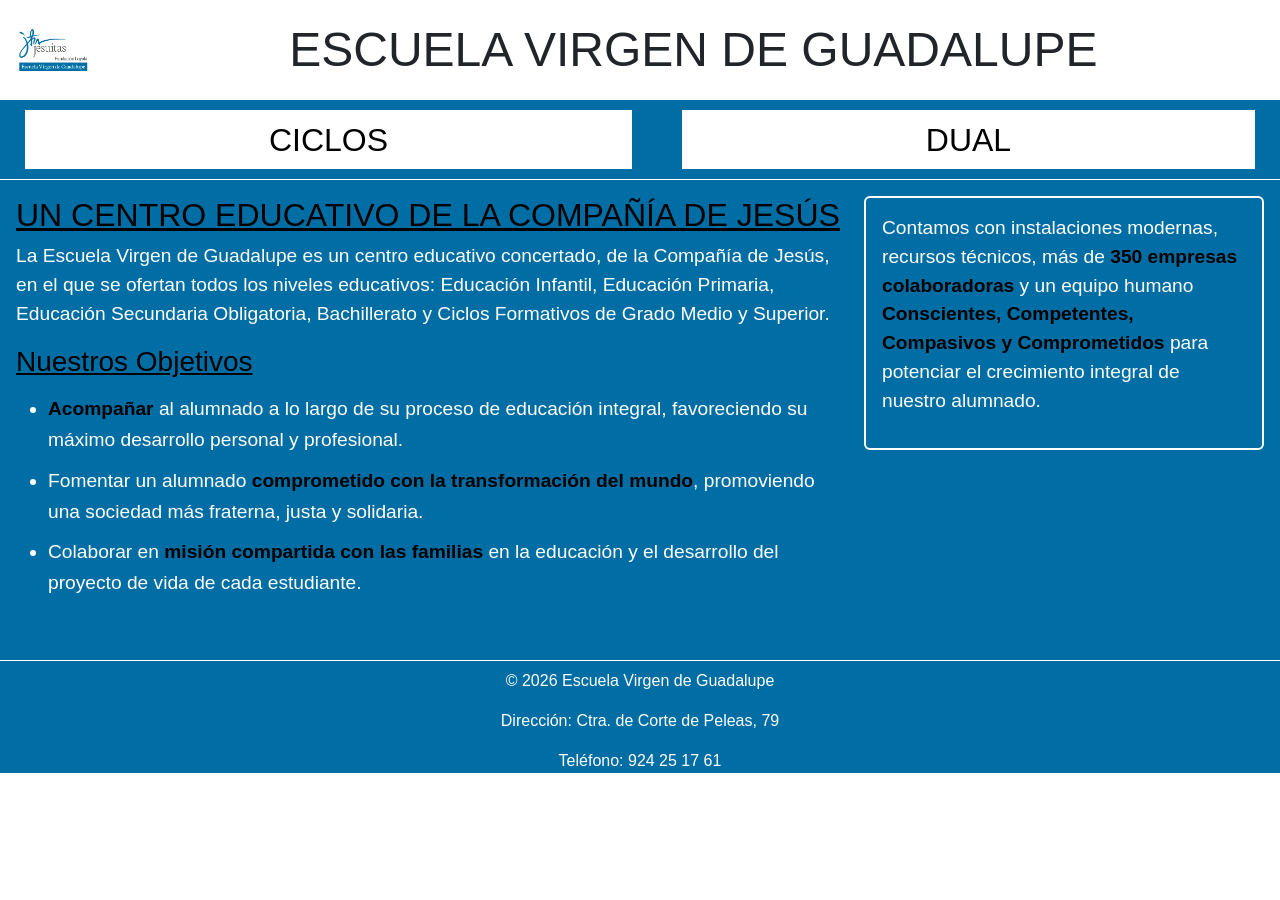
<file: index.html>
<!DOCTYPE html>
<html lang="es">
<head>
    <meta charset="UTF-8">
    <meta name="viewport" content="width=device-width, initial-scale=1.0">
    <title>COLEGIO VIRGEN DE GUADALUPE</title>
    <link href="https://cdn.jsdelivr.net/npm/bootstrap@5.3.3/dist/css/bootstrap.min.css" rel="stylesheet">
    <link rel="stylesheet" href="estilosml.css">
</head>
<body>
    <header class="container-fluid text-center">
        <div class="row align-items-center h-100">
            <div id="logotipo" class="col-1">
                <img src="IMAGENES/logotipo.png" alt="logotipo">
            </div>
            <div class="col-11">
                <h1>ESCUELA VIRGEN DE GUADALUPE</h1>
            </div>
        </div>
    </header>
    <nav class="navbar-custom">
        <ul class="nav h-100 d-flex list-unstyled m-0 p-0 align-items-stretch">
            <li class="nav-item flex-grow-1 d-flex">
                <a class="nav-link w-100 p-0 d-flex justify-content-center align-items-center" href="ciclos.html">CICLOS</a>
            </li>
            <li class="nav-item flex-grow-1 d-flex">
                <a class="nav-link w-100 p-0 d-flex justify-content-center align-items-center" href="dual.html">DUAL</a>
            </li>
        </ul>
    </nav>
    <main class="p-3">
        <div id="info" class="row g-4">
            <section class="col-12 col-md-8">
                <h2>UN CENTRO EDUCATIVO DE LA COMPAÑÍA DE JESÚS</h2>
                <p>La Escuela Virgen de Guadalupe es un centro educativo concertado, de la Compañía de Jesús, en el que se ofertan todos los niveles educativos: Educación Infantil, Educación Primaria, Educación Secundaria Obligatoria, Bachillerato y Ciclos Formativos de Grado Medio y Superior.</p>
                <h3>Nuestros Objetivos</h3>
                <ul class="mt-3">
                    <li><b>Acompañar</b> al alumnado a lo largo de su proceso de educación integral, favoreciendo su máximo desarrollo personal y profesional.</li>
                    <li>Fomentar un alumnado <b>comprometido con la transformación del mundo</b>, promoviendo una sociedad más fraterna, justa y solidaria.</li>
                    <li>Colaborar en <b>misión compartida con las familias</b> en la educación y el desarrollo del proyecto de vida de cada estudiante.</li>
                </ul>
            </section>
            <aside class="col-12 col-md-4 align-self-start">
                <div id="bloque" class="p-3 rounded">
                    <p>Contamos con instalaciones modernas, recursos técnicos, más de <b>350 empresas colaboradoras</b> y un equipo humano <b>Conscientes, Competentes, Compasivos y Comprometidos</b> para potenciar el crecimiento integral de nuestro alumnado.</p>
                </div>
            </aside>
        </div>
    </main>
    <footer class="text-center pt-2">
        <p>© 2026 Escuela Virgen de Guadalupe</p>
        <p>Dirección: Ctra. de Corte de Peleas, 79</p>
        <p>Teléfono: 924 25 17 61</p>
    </footer>
    <script src="https://cdn.jsdelivr.net/npm/bootstrap@5.3.3/dist/js/bootstrap.bundle.min.js"></script>
</body>
</html>
</file>
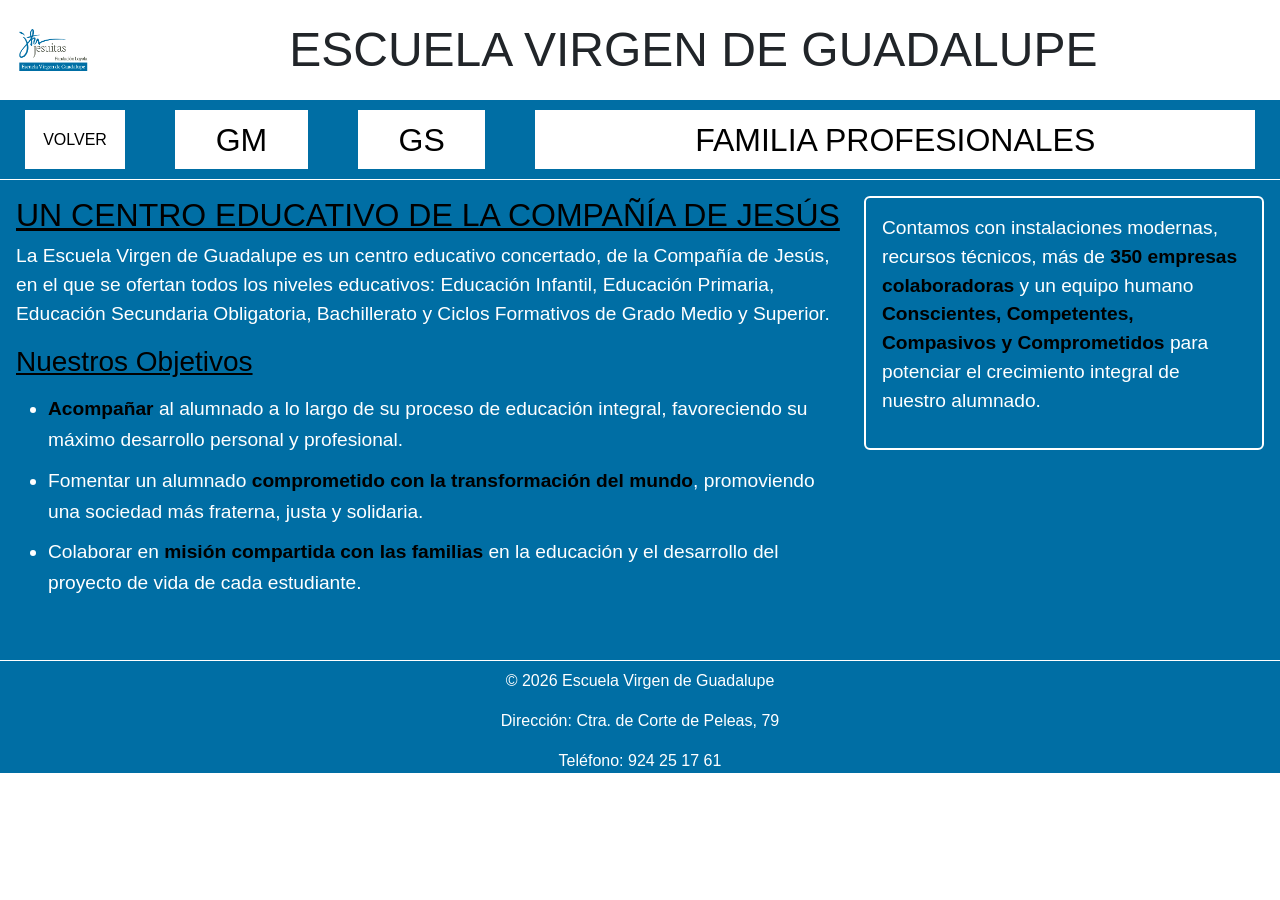
<file: ciclos.html>
<!DOCTYPE html>
<html lang="es">
<head>
    <meta charset="UTF-8">
    <meta name="viewport" content="width=device-width, initial-scale=1.0">
    <title>COLEGIO VIRGEN DE GUADALUPE</title>
    <link href="https://cdn.jsdelivr.net/npm/bootstrap@5.3.3/dist/css/bootstrap.min.css" rel="stylesheet">
    <link rel="stylesheet" href="estilosml.css">
</head>
<body>
    <header class="container-fluid text-center">
        <div class="row align-items-center h-100">
            <div id="logotipo" class="col-1">
                <img src="IMAGENES/logotipo.png" alt="logotipo">
            </div>
            <div class="col-11">
                <h1>ESCUELA VIRGEN DE GUADALUPE</h1>
            </div>
        </div>
    </header>
    <nav class="navbar-custom">
        <ul class="nav h-100 d-flex list-unstyled m-0 p-0 align-items-stretch">
            <li class="nav-item flex-grow-1 d-flex">
                <a class="nav-link w-100 p-0 d-flex justify-content-center align-items-center" href="GM.html">GM</a>
            </li>
            <li class="nav-item flex-grow-1 d-flex">
                <a class="nav-link w-100 p-0 d-flex justify-content-center align-items-center" href="GS.html">GS</a>
            </li>
            <li class="nav-item d-flex" id="grande">
                <a class="nav-link w-100 p-0 d-flex justify-content-center align-items-center" href="FP.html">FAMILIA PROFESIONALES</a>
            </li>
            <li class="nav-item order-first d-flex" id="volver">
                <a class="nav-link w-100 p-0 d-flex justify-content-center align-items-center" href="index.html">VOLVER</a>
            </li>
        </ul>
    </nav>
    <main class="p-3">
        <div id="info" class="row g-4">
            <section class="col-12 col-md-8">
                <h2>UN CENTRO EDUCATIVO DE LA COMPAÑÍA DE JESÚS</h2>
                <p>La Escuela Virgen de Guadalupe es un centro educativo concertado, de la Compañía de Jesús, en el que se ofertan todos los niveles educativos: Educación Infantil, Educación Primaria, Educación Secundaria Obligatoria, Bachillerato y Ciclos Formativos de Grado Medio y Superior.</p>
                <h3>Nuestros Objetivos</h3>
                <ul class="mt-3">
                    <li><b>Acompañar</b> al alumnado a lo largo de su proceso de educación integral, favoreciendo su máximo desarrollo personal y profesional.</li>
                    <li>Fomentar un alumnado <b>comprometido con la transformación del mundo</b>, promoviendo una sociedad más fraterna, justa y solidaria.</li>
                    <li>Colaborar en <b>misión compartida con las familias</b> en la educación y el desarrollo del proyecto de vida de cada estudiante.</li>
                </ul>
            </section>
            <aside class="col-12 col-md-4 align-self-start">
                <div id="bloque" class="p-3 rounded">
                    <p>Contamos con instalaciones modernas, recursos técnicos, más de <b>350 empresas colaboradoras</b> y un equipo humano <b>Conscientes, Competentes, Compasivos y Comprometidos</b> para potenciar el crecimiento integral de nuestro alumnado.</p>
                </div>
            </aside>
        </div>
    </main>
    <footer class="text-center pt-2">
        <p>© 2026 Escuela Virgen de Guadalupe</p>
        <p>Dirección: Ctra. de Corte de Peleas, 79</p>
        <p>Teléfono: 924 25 17 61</p>
    </footer>
    <script src="https://cdn.jsdelivr.net/npm/bootstrap@5.3.3/dist/js/bootstrap.bundle.min.js"></script>
</body>
</html>
</file>
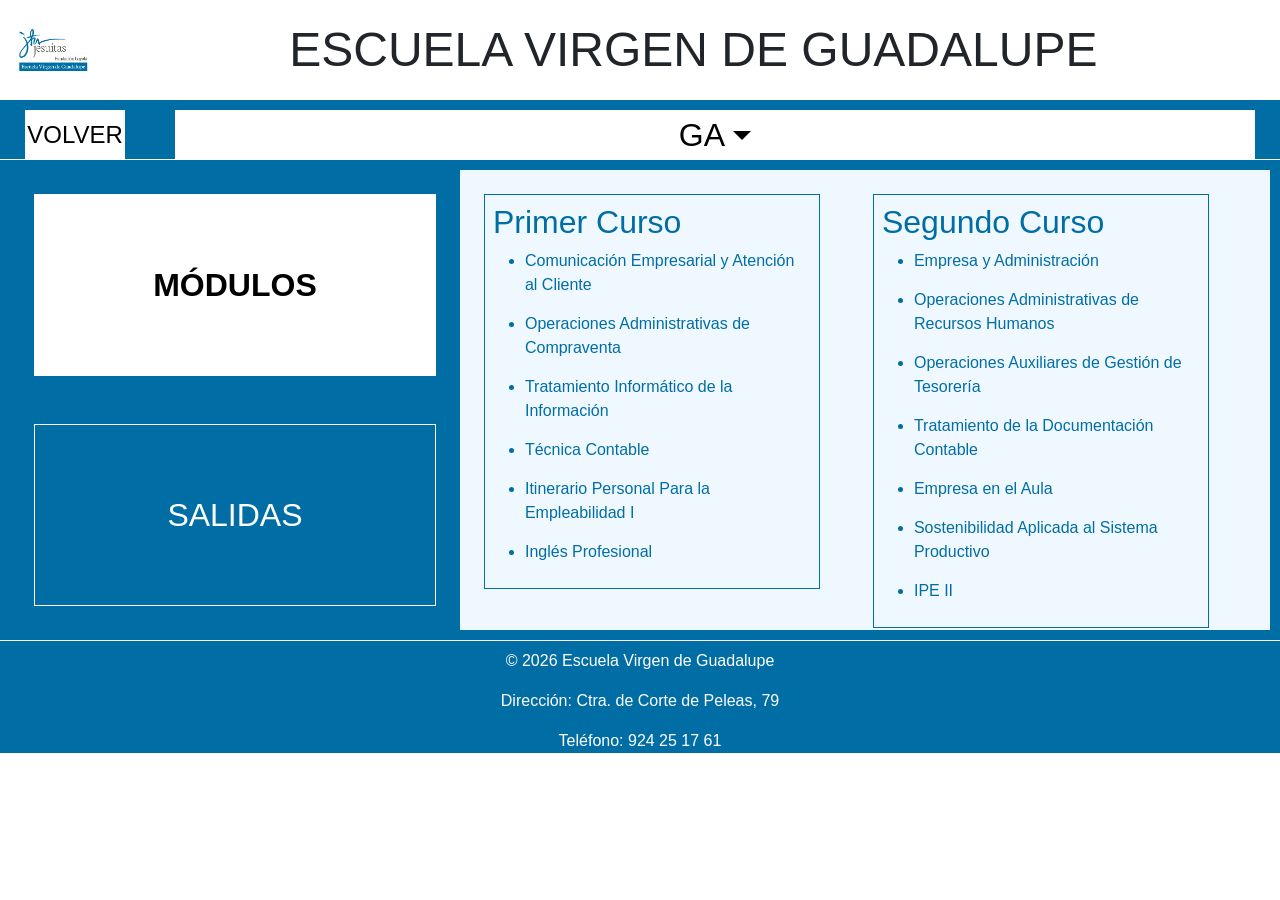
<file: GAM.html>
<!DOCTYPE html>
<html lang="es">
<head>
    <meta charset="UTF-8">
    <meta name="viewport" content="width=device-width, initial-scale=1.0">
    <title>COLEGIO VIRGEN DE GUADALUPE</title>
    <link href="https://cdn.jsdelivr.net/npm/bootstrap@5.3.3/dist/css/bootstrap.min.css" rel="stylesheet">
    <link rel="stylesheet" href="estilo.css">
</head>
<body>
    <header class="container-fluid text-center">
        <div class="row align-items-center h-100">
            <div id="logotipo" class="col-1">
                <img src="IMAGENES/logotipo.png" alt="logotipo">
            </div>
            <div class="col-11">
                <h1>ESCUELA VIRGEN DE GUADALUPE</h1>
            </div>
        </div>
    </header>
    <nav class="navbar-custom">
        <ul class="nav h-100 d-flex list-unstyled m-0 p-0 align-items-stretch">
            <li class="nav-item dropdown flex-grow-1 d-flex">
                <a class="nav-link w-100 p-0 d-flex justify-content-center align-items-center dropdown-toggle" href="#" role="button" data-bs-toggle="dropdown">
                    GA
                </a>
                <ul class="dropdown-menu">
                    <li><a class="dropdown-item text-center" href="SMR.html">SMR</a></li>
                    <li><a class="dropdown-item text-center" href="ME.html">ME</a></li>
                    <li><a class="dropdown-item text-center" href="EV.html">EV</a></li>
                </ul>
            </li>
            <li class="nav-item order-first d-flex" id="volver">
                <a class="nav-link w-100 p-0 d-flex justify-content-center align-items-center" href="index.html">VOLVER</a>
            </li>
        </ul>
    </nav>
    <main class="d-flex">
        <aside>
            <ul class="d-flex flex-column h-100 list-unstyled m-0 p-0">
                <li class="flex-grow-1 m-4">
                    <a class="d-flex justify-content-center align-items-center h-100 activo" href="GAM.html">MÓDULOS</a>
                </li>
                <li class="flex-grow-1 m-4">
                    <a class="d-flex justify-content-center align-items-center h-100" href="GAS.html">SALIDAS</a>
                </li>
            </ul>
        </aside>
        <section class="h-100 overflow-auto p-2">
            <div class="row g-3 p-3">
                <div class="col-6">
                    <div id="bloque" class="p-2">
                        <h2>Primer Curso</h2>
                        <ul>
                            <li>Comunicación Empresarial y Atención al Cliente</li>
                            <li>Operaciones Administrativas de Compraventa</li>
                            <li>Tratamiento Informático de la Información</li>
                            <li>Técnica Contable</li>
                            <li>Itinerario Personal Para la Empleabilidad I</li>
                            <li>Inglés Profesional</li>
                        </ul>
                    </div>
                </div>
                <div class="col-6">
                    <div id="bloque" class="p-2">
                        <h2>Segundo Curso</h2>
                        <ul>
                            <li>Empresa y Administración</li>
                            <li>Operaciones Administrativas de Recursos Humanos</li>
                            <li>Operaciones Auxiliares de Gestión de Tesorería</li>
                            <li>Tratamiento de la Documentación Contable</li>
                            <li>Empresa en el Aula</li>
                            <li>Sostenibilidad Aplicada al Sistema Productivo</li>
                            <li>IPE II</li>
                        </ul>
                    </div>
                </div>
            </div>
        </section>
    </main>
    <footer class="text-center pt-2">
        <p>© 2026 Escuela Virgen de Guadalupe</p>
        <p>Dirección: Ctra. de Corte de Peleas, 79</p>
        <p>Teléfono: 924 25 17 61</p>
    </footer>
    <script src="https://cdn.jsdelivr.net/npm/bootstrap@5.3.3/dist/js/bootstrap.bundle.min.js"></script>
</body>
</html>
</file>
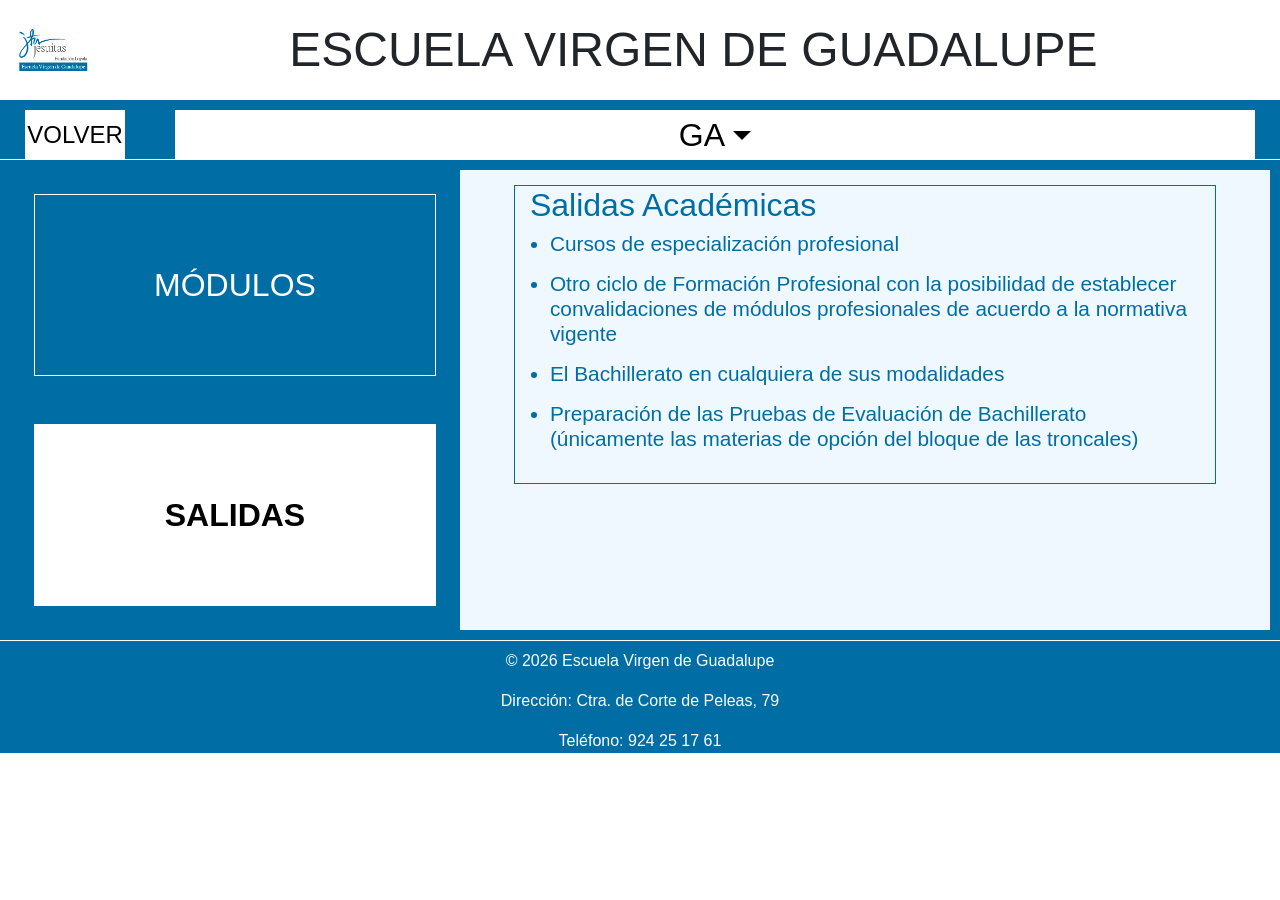
<file: GAS.html>
<!DOCTYPE html>
<html lang="es">
<head>
    <meta charset="UTF-8">
    <meta name="viewport" content="width=device-width, initial-scale=1.0">
    <title>COLEGIO VIRGEN DE GUADALUPE</title>
    <link href="https://cdn.jsdelivr.net/npm/bootstrap@5.3.3/dist/css/bootstrap.min.css" rel="stylesheet">
    <link rel="stylesheet" href="estilo.css">
</head>
<body>
    <header class="container-fluid text-center">
        <div class="row align-items-center h-100">
            <div id="logotipo" class="col-1">
                <img src="IMAGENES/logotipo.png" alt="logotipo">
            </div>
            <div class="col-11">
                <h1>ESCUELA VIRGEN DE GUADALUPE</h1>
            </div>
        </div>
    </header>
    <nav class="navbar-custom">
        <ul class="nav h-100 d-flex list-unstyled m-0 p-0 align-items-stretch">
            <li class="nav-item dropdown flex-grow-1 d-flex">
                <a class="nav-link w-100 p-0 d-flex justify-content-center align-items-center dropdown-toggle" href="#" role="button" data-bs-toggle="dropdown">
                    GA
                </a>
                <ul class="dropdown-menu">
                    <li><a class="dropdown-item text-center" href="GA.html">GA</a></li>
                    <li><a class="dropdown-item text-center" href="SMR.html">SMR</a></li>
                    <li><a class="dropdown-item text-center" href="ME.html">ME</a></li>
                    <li><a class="dropdown-item text-center" href="EV.html">EV</a></li>
                </ul>
            </li>
            <li class="nav-item order-first d-flex" id="volver">
                <a class="nav-link w-100 p-0 d-flex justify-content-center align-items-center" href="index.html">VOLVER</a>
            </li>
        </ul>
    </nav>
    <main class="d-flex">
        <aside>
            <ul class="d-flex flex-column h-100 list-unstyled m-0 p-0">
                <li class="flex-grow-1 m-4">
                    <a class="d-flex justify-content-center align-items-center h-100" href="GAM.html">MÓDULOS</a>
                </li>
                <li class="flex-grow-1 m-4">
                    <a class="d-flex justify-content-center align-items-center h-100 activo" href="GAS.html">SALIDAS</a>
                </li>
            </ul>
        </aside>
        <section class="h-100 overflow-auto">
        <div id="infos">
            <div id="bloques">
                <h2>Salidas Académicas</h2>
                <ul>
                    <li>Cursos de especialización profesional</li>
                    <li>Otro ciclo de Formación Profesional con la posibilidad de establecer convalidaciones de módulos profesionales de acuerdo a la normativa vigente</li>
                    <li>El Bachillerato en cualquiera de sus modalidades</li>
                    <li>Preparación de las Pruebas de Evaluación de Bachillerato (únicamente las materias de opción del bloque de las troncales)</li>
                </ul>
            </div>
        </div>
    </section>
    </main>
    <footer class="text-center pt-2">
        <p>© 2026 Escuela Virgen de Guadalupe</p>
        <p>Dirección: Ctra. de Corte de Peleas, 79</p>
        <p>Teléfono: 924 25 17 61</p>
    </footer>
    <script src="https://cdn.jsdelivr.net/npm/bootstrap@5.3.3/dist/js/bootstrap.bundle.min.js"></script>
</body>
</html>
</file>
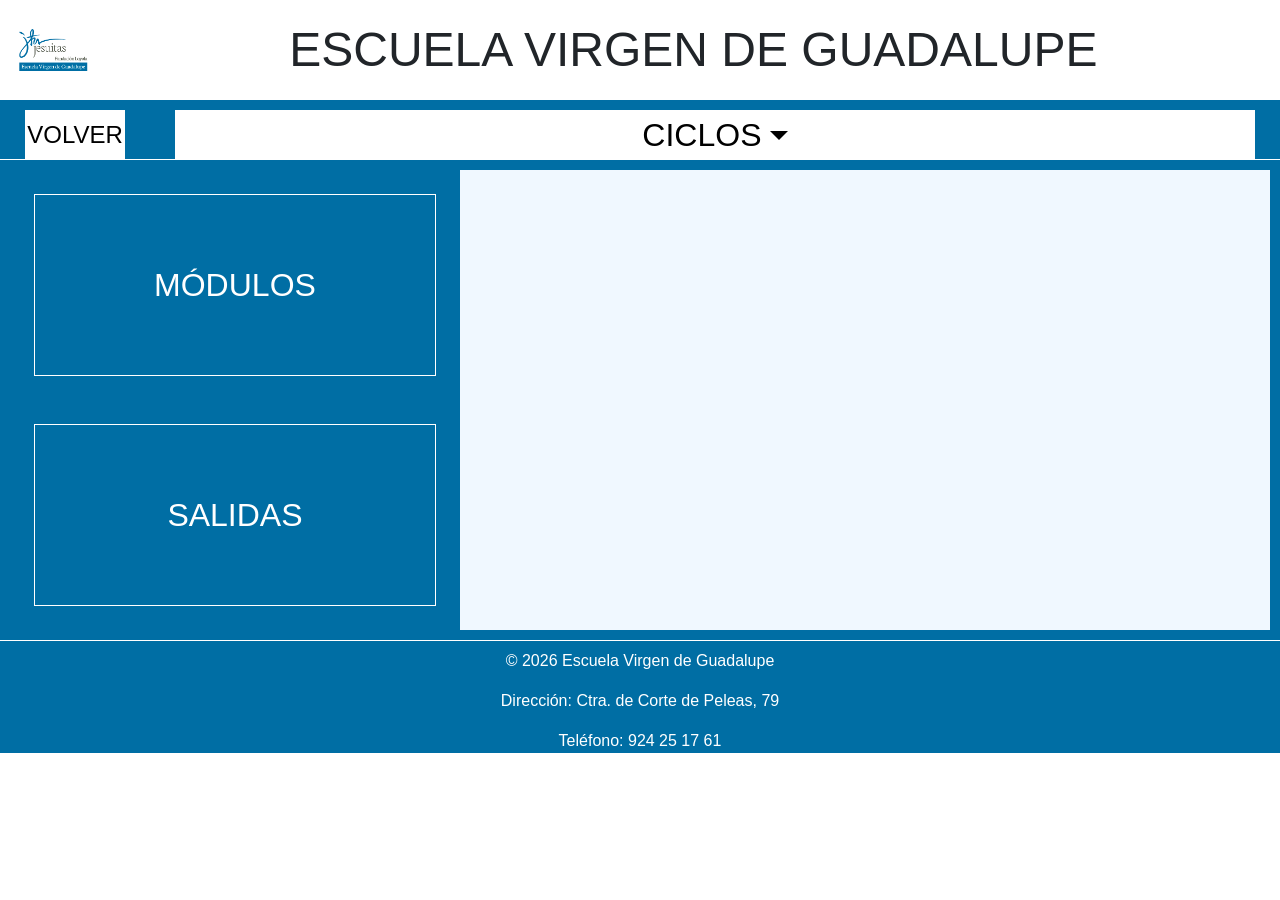
<file: GM.html>
<!DOCTYPE html>
<html lang="es">
<head>
    <meta charset="UTF-8">
    <meta name="viewport" content="width=device-width, initial-scale=1.0">
    <title>COLEGIO VIRGEN DE GUADALUPE</title>
    <link href="https://cdn.jsdelivr.net/npm/bootstrap@5.3.3/dist/css/bootstrap.min.css" rel="stylesheet">
    <link rel="stylesheet" href="estilo.css">
</head>
<body>
    <header class="container-fluid text-center">
        <div class="row align-items-center h-100">
            <div id="logotipo" class="col-1">
                <img src="IMAGENES/logotipo.png" alt="logotipo">
            </div>
            <div class="col-11">
                <h1>ESCUELA VIRGEN DE GUADALUPE</h1>
            </div>
        </div>
    </header>
    <nav class="navbar-custom">
        <ul class="nav h-100 d-flex list-unstyled m-0 p-0 align-items-stretch">
            <li class="nav-item dropdown flex-grow-1 d-flex">
                <a class="nav-link w-100 p-0 d-flex justify-content-center align-items-center dropdown-toggle" href="#" role="button" data-bs-toggle="dropdown">
                    CICLOS
                </a>
                <ul class="dropdown-menu">
                    <li><a class="dropdown-item text-center" href="GAM.html">GA</a></li>
                    <li><a class="dropdown-item text-center" href="SMR.html">SMR</a></li>
                    <li><a class="dropdown-item text-center" href="ME.html">ME</a></li>
                    <li><a class="dropdown-item text-center" href="EV.html">EV</a></li>
                </ul>
            </li>
            <li class="nav-item order-first d-flex" id="volver">
                <a class="nav-link w-100 p-0 d-flex justify-content-center align-items-center" href="index.html">VOLVER</a>
            </li>
        </ul>
    </nav>
    <main class="d-flex">
        <aside>
            <ul class="d-flex flex-column h-100 list-unstyled m-0 p-0">
                <li class="flex-grow-1 m-4">
                    <a class="d-flex justify-content-center align-items-center h-100" href="">MÓDULOS</a>
                </li>
                <li class="flex-grow-1 m-4">
                    <a class="d-flex justify-content-center align-items-center h-100" href="">SALIDAS</a>
                </li>
            </ul>
        </aside>
        <section class="flex-grow-1 overflow-auto p-2">
        </section>
    </main>
    <footer class="text-center pt-2">
        <p>© 2026 Escuela Virgen de Guadalupe</p>
        <p>Dirección: Ctra. de Corte de Peleas, 79</p>
        <p>Teléfono: 924 25 17 61</p>
    </footer>
    <script src="https://cdn.jsdelivr.net/npm/bootstrap@5.3.3/dist/js/bootstrap.bundle.min.js"></script>
</body>
</html>
</file>
<file: estilosml.css>
body {
    font-family: Verdana, Geneva, Tahoma, sans-serif;
    font-size: 16px;
    max-width: 1400px;
    margin: 0 auto;
}

header {
    height: 100px;
    margin: 0;
}

main {
    min-height: 480px;
    background-color: #006ea4;
    color: white;
    font-size: 1.2rem;
}

footer {
    border-top: 0.1px solid white;
    min-height: 110px;
    background-color: #006ea4;
    color: white;
}

#logotipo img {
    width: 100%;
    height: auto;
    display: block;
}

header h1 {
    font-size: 3rem;
    font-family: 'Franklin Gothic Medium', 'Arial Narrow', Arial, sans-serif;
    height: 100%;
    margin: 0;
}

nav.navbar-custom {
    height: 80px;
    background-color: #006ea4;
    padding: 10px 0;
    border-bottom: 0.1px solid white;
}

nav.navbar-custom ul {
    height: 100%;
}

nav.navbar-custom .nav-item {
    border: 1px solid white;
    margin: 0 25px;
}

nav.navbar-custom .nav-link {
    color: black;
    background-color: aliceblue;
    height: 100%;
    font-size: 2rem;
    font-family: 'Franklin Gothic Medium', 'Arial Narrow', Arial, sans-serif;
    background-color: white;
}

main h2, main h3 {
    color: black;
    text-decoration: underline;
}

main b {
    color: black;
}

#bloque {
    border: 2px solid white;
}

main ul {
    line-height: 1.6;
}

main li {
    margin-bottom: 10px;
}

#grande {
    flex-grow: 4;
}

#volver {
    order: -1;
    flex: 0 0 100px;
    margin-right: 25px;
    background-color: white;
}

#volver a {
    font-size: 1em;
}
</file>
<file: estilo.css>
body {
    font-family: Verdana, Geneva, Tahoma, sans-serif;
    font-size: 16px;
    max-width: 1400px;
    margin: 0 auto;
}

header {
    height: 100px;
    margin: 0;
}

main {
    height: 480px;
    background-color: #006ea4;
    color: white;
    padding: 10px;
    font-size: 1.3rem;
}

aside {
    width: 35.71%;
    background-color: #006ea4;
}

section {
    background-color: aliceblue;
    color: black;
    width: 64.28571428571429%;
}

footer {
    border-top: 0.1px solid white;
    min-height: 110px;
    background-color: #006ea4;
    color: white;
}

header h1 {
    font-size: 3rem;
    font-family: 'Franklin Gothic Medium', 'Arial Narrow', Arial, sans-serif;
    height: 100%;
    margin: 0;
}

#logotipo img {
    width: 100%;
    height: auto;
    display: block;
}

nav.navbar-custom {
    height: 60px;
    background-color: #006ea4;
    padding: 10px 0;
    border-bottom: 0.1px solid white;
}

nav.navbar-custom ul {
    height: 100%;
}

nav.navbar-custom .nav-item {
    border: 1px solid white;
    margin: 0 25px;
}

nav.navbar-custom .nav-link {
    color: black;
    font-size: 2rem;
    font-family: 'Franklin Gothic Medium', 'Arial Narrow', Arial, sans-serif;
    background-color: white;
}

nav.navbar-custom .nav-link:hover {
    background-color: aliceblue;
    transition-duration: 2s;
}

#volver {
    flex: 0 0 100px;
    margin-right: 25px;
    background-color: white;
}

#volver a {
    font-size: 1.5em;
}

.dropdown-menu {
    background-color: white;
    border: 1px solid #006ea4;
    padding: 0;
    width: 100%;
}

.dropdown-item {
    font-family: 'Franklin Gothic Medium', 'Arial Narrow', Arial, sans-serif;
    font-size: 1.5rem;
    color: black;
    background-color: aliceblue;
    padding: 10px;
}

.dropdown-item:hover {
    background-color: white;
    transition-duration: 2s;
}

aside li {
    border: 1px solid white;
}

aside li a {
    text-decoration: none;
    color: white;
    font-size: 2rem;
}

aside li a:hover {
    background-color: aliceblue;
    color: black;
    transition-duration: 2s;
}

.activo {
    background-color: white;
    color: black;
    font-weight: bold;
}

#infos {
    display: flex;
    justify-content: center;
    align-items: center;
    padding: 15px;
}

#bloques {
    border: 1px solid #006ea4;
    padding: 0 15px 15px;
    width: 90%;
    color: #006ea4;
    font-size: 1.3rem;
}

#bloques li {
    margin-bottom: 15px;
    line-height: 1.2;
}

#bloques ul {
    list-style: disc;
    padding-left: 20px;
}

#info {
    display: grid;
    grid-template-columns: 1fr 1fr;
    justify-items: center;
    align-items: start;
    padding: 15px;
    gap: 10px;
}

#bloque {
    border: 1px solid #006ea4;
    padding: 0 15px;
    width: 90%;
    color: #006ea4;
    font-size: 1rem;
}

#bloque li {
    margin-bottom: 15px;
    line-height: 1.5;
}
</file>
